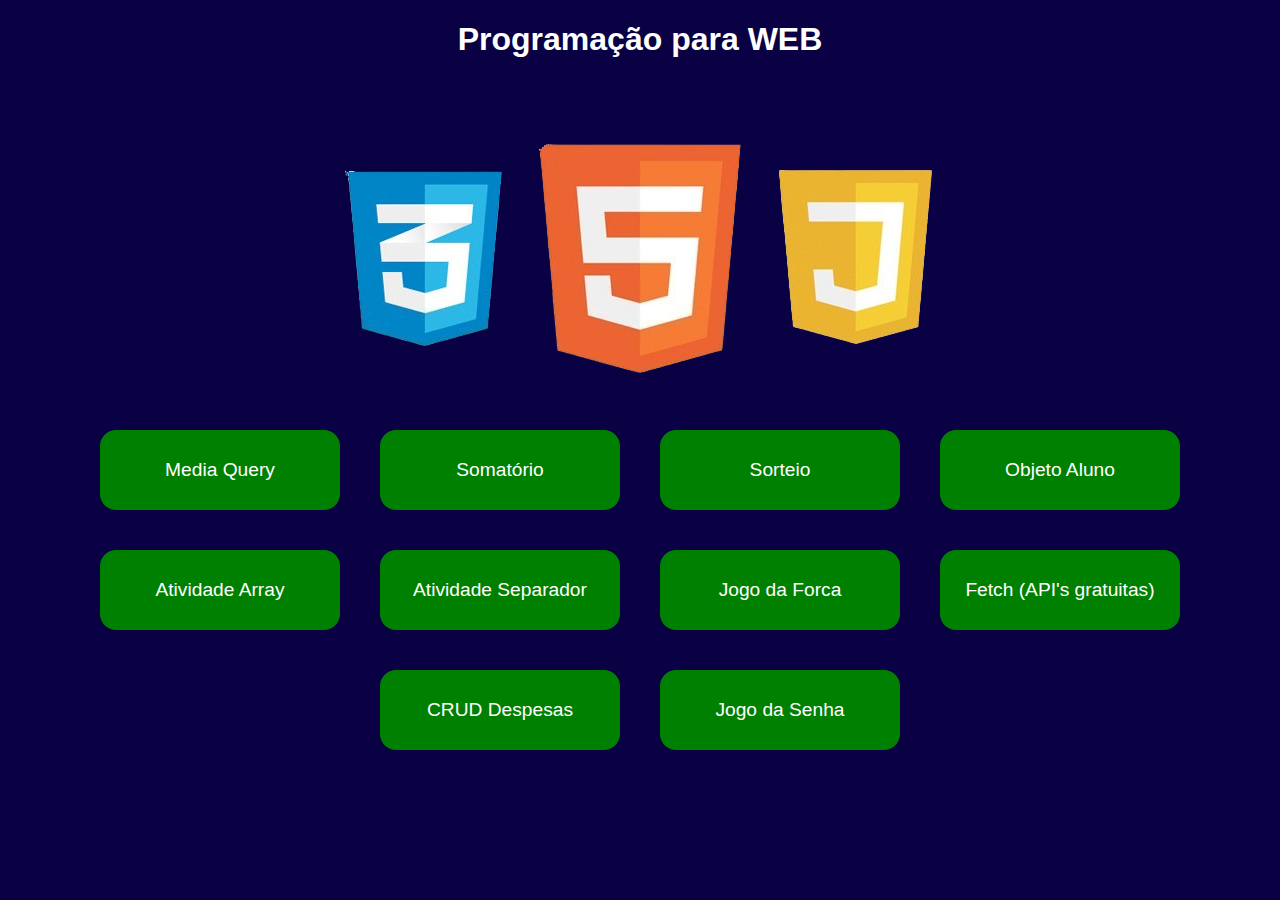
<file: index.html>
<!DOCTYPE html>
<html lang="pt-br">
  <head>
    <meta charset="UTF-8" />
    <meta name="viewport" content="width=device-width, initial-scale=1.0" />
    <title>Daniel Levi (PW)</title>
    <link rel="stylesheet" href="style.css" />
  </head>
  <body>
    <h1>Programação para WEB</h1>
    <div class="imagem">
      <img
        src="./mídias/html-css-javascript-removebg-preview (1).png"
        alt="Linguagens"
      />
    </div>
    <div class="container">
      <ul>
        <div class="ex-01 efeito-profundidade">
          <a href="/Atividade 1/atv01.html">
            <li>Media Query</li>
          </a>
        </div>

        <div class="ex-02 efeito-profundidade">
          <a href="./Somatório (ATV)/somatorio.html">
            <li>Somatório</li>
          </a>
        </div>

        <div class="ex-03 efeito-profundidade">
          <a href="./Exercício 02 - Sorteio/sorteio.html">
            <li>Sorteio</li>
          </a>
        </div>

        <div class="ex-04 efeito-profundidade">
          <a href="./Objeto Aluno/index.html">
            <li>Objeto Aluno</li>
          </a>
        </div>

        <div class="ex-05 efeito-profundidade">
          <a href="./Atividade Array/index.html">
            <li>Atividade Array</li>
          </a>
        </div>

        <div class="ex-06 efeito-profundidade">
          <a href="./Atividade SEPARADOR/index.html">
            <li>Atividade Separador</li>
          </a>
        </div>

        <div class="ex-07 efeito-profundidade">
          <a href="./Jogo da Forca/index.html">
            <li>Jogo da Forca</li>
          </a>
        </div>

        <div class="ex-08 efeito-profundidade">
          <a href="./Fetch (API's gratuitas)/index.html">
            <li>Fetch (API's gratuitas)</li>
          </a>
        </div>

        <div class="ex-09 efeito-profundidade">
          <a href="./CRUD Despesas/index.html">
            <li>CRUD Despesas</li>
          </a>
        </div>

        <div class="ex-10 efeito-profundidade">
          <a href="./jogo da senha/index.html">
            <li>Jogo da Senha</li>
          </a>
        </div>
      </ul>
    </div>
  </body>
</html>
</file>
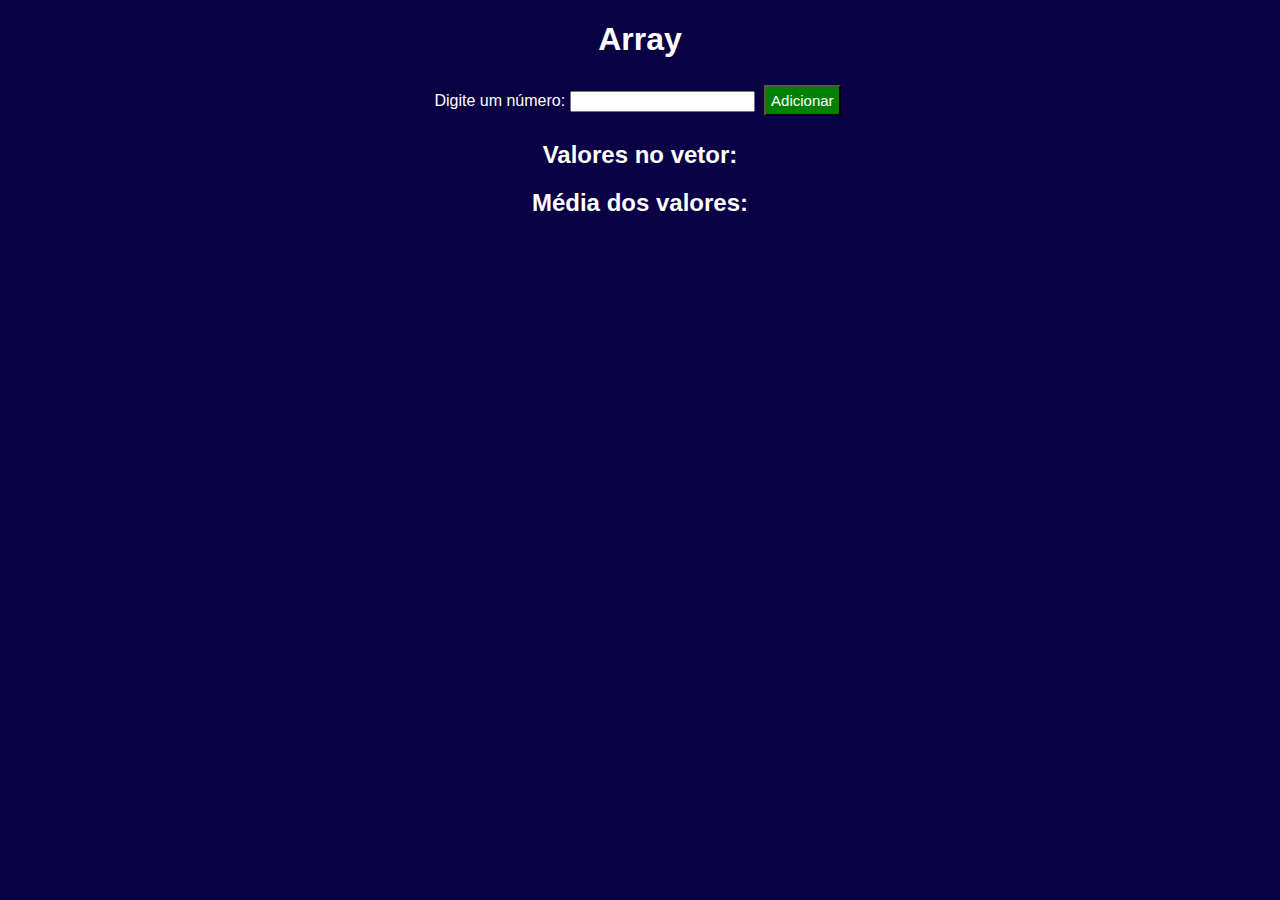
<file: Atividade Array/index.html>
<!DOCTYPE html>
<html lang="en">
  <head>
    <meta charset="UTF-8" />
    <meta name="viewport" content="width=device-width, initial-scale=1.0" />
    <title>Array</title>
    <script src="../Atividade Array/script.js" defer></script>
    <link rel="stylesheet" href="style.css" />
  </head>
  <body>
    <h1>Array</h1>

    <label for="valor">Digite um número:</label>
    <input type="number" id="valor" />
    <button id="btAdic" onclick="adicionarValor()">Adicionar</button>

    <h2>Valores no vetor:</h2>
    <pre id="valoresVetor"></pre>

    <h2>Média dos valores:</h2>
    <pre id="mediaVetor"></pre>
  </body>
</html>
</file>
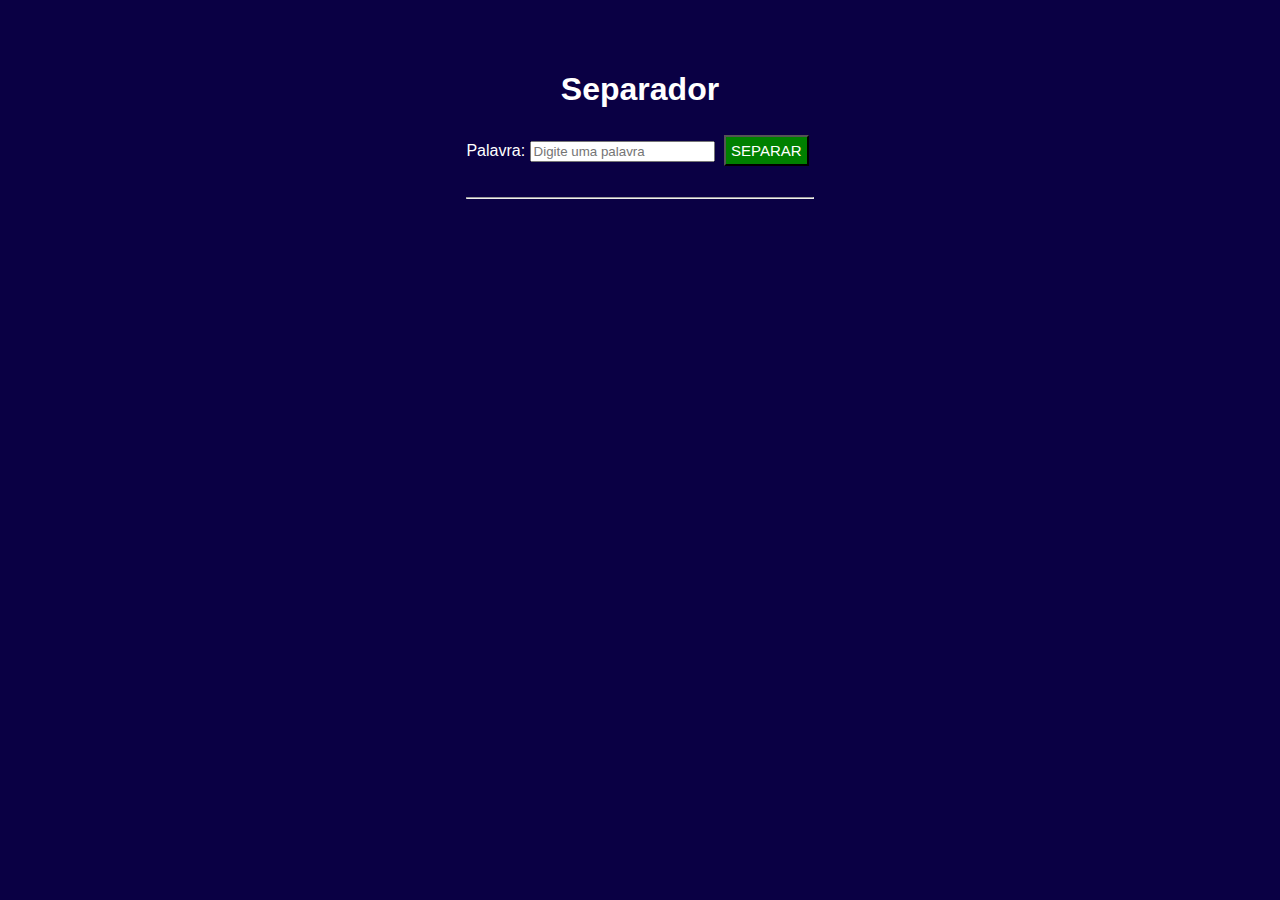
<file: Atividade SEPARADOR/index.html>
<!DOCTYPE html>
<html lang="pt-br">
<head>
    <meta charset="UTF-8">
    <meta name="viewport" content="width=device-width, initial-scale=1.0">
    <title>Separador</title>

    <link rel="stylesheet" href="style.css">
    <script src="script.js" defer></script>

</head>

<body>
    <h1>Separador</h1>
    <label for="palavra">Palavra: <input type="text" id="wordInput" placeholder="Digite uma palavra"> 
        <button id="botao-separar" onclick="separateWord()">SEPARAR</button>
    <br><br><hr>
    <div id="result"></div>
</body>

</html>
</file>
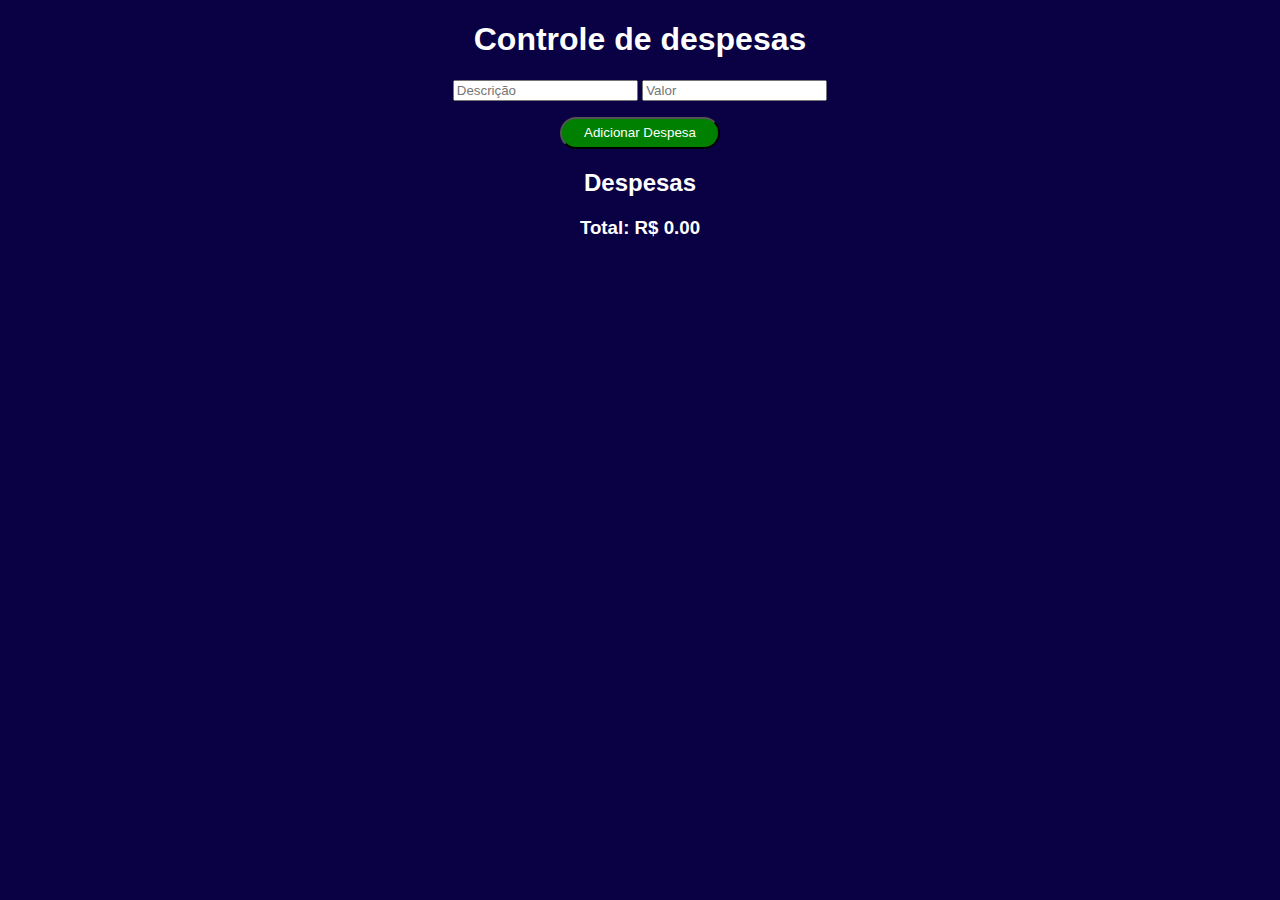
<file: CRUD Despesas/index.html>
<!DOCTYPE html>
<html lang="pt-br">
  <head>
    <meta charset="UTF-8" />
    <meta name="viewport" content="width=device-width, initial-scale=1.0" />
    <title>CRUD Despesas</title>
    <script defer src="script.js"></script>
    <link rel="stylesheet" href="style.css" />
  </head>
  <body>
    <h1>Controle de despesas</h1>
    <input id="inputDescription" type="text" placeholder="Descrição" />
    <input id="inputValue" type="text" placeholder="Valor" />
    <button id="btAdic">Adicionar Despesa</button>
    <h2>Despesas</h2>
    <ol id="olDespesas"></ol>
    <h3>Total: R$ <span id="totalDespesa">0.00</span></h3>
  </body>
</html>
</file>
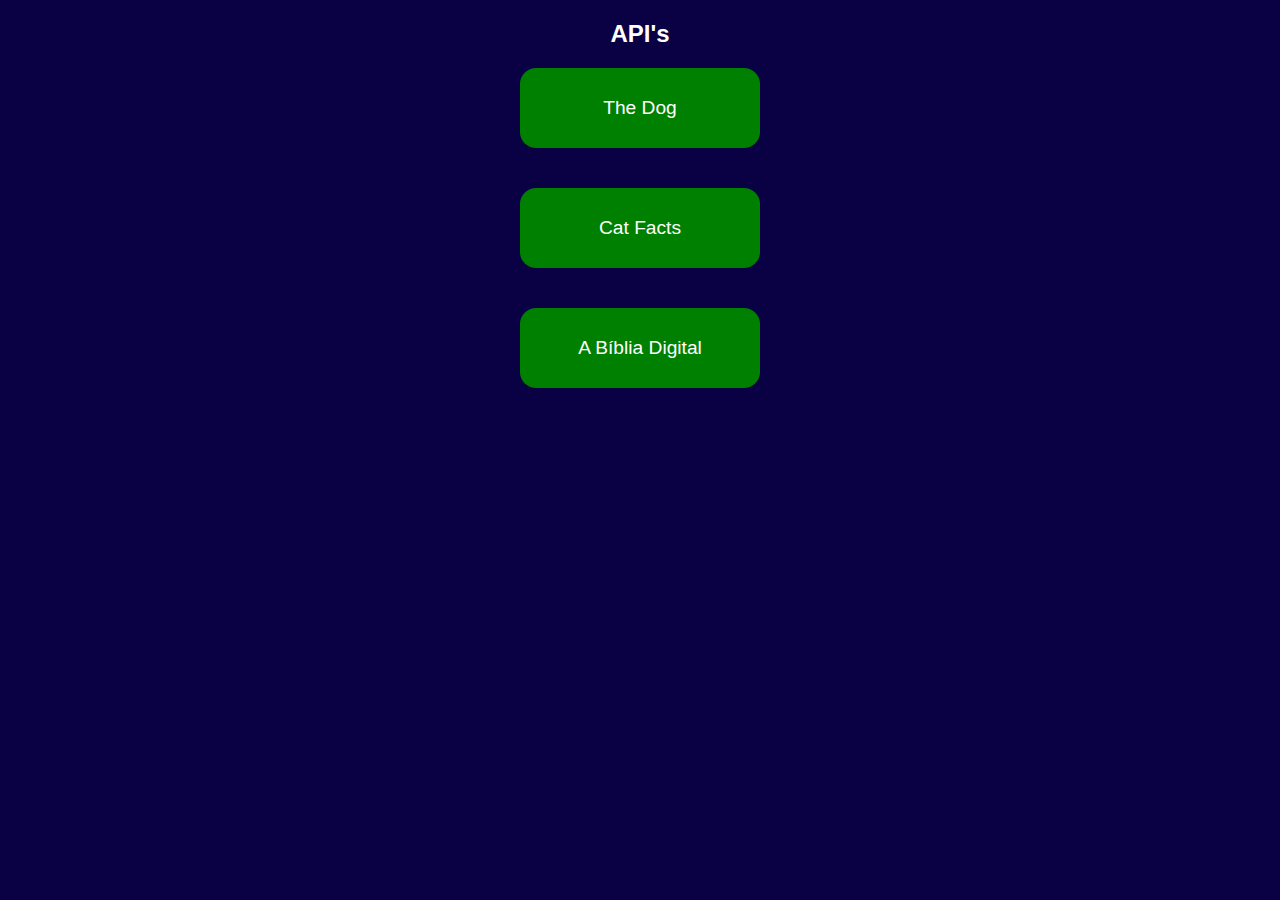
<file: Fetch (API's gratuitas)/index.html>
<!DOCTYPE html>
<html lang="pt-br">
  <head>
    <meta charset="UTF-8" />
    <meta name="viewport" content="width=device-width, initial-scale=1.0" />
    <title>API's Gratuitas</title>
    <link rel="stylesheet" href="style.css" />
  </head>
  <body>
    <h2>API's</h2>
    <div class="container">
      <ul>
        <div class="api-01 efeito-profundidade">
          <a href="thedog.html">
            <li>The Dog</li>
          </a>
        </div>

        <div class="api-02 efeito-profundidade">
          <a href="catfacts.html">
            <li>Cat Facts</li>
          </a>
        </div>

        <div class="api-03 efeito-profundidade">
          <a href="abibliadigital.html">
            <li>A Bíblia Digital</li>
          </a>
        </div>
      </ul>
    </div>
  </body>
</html>
</file>
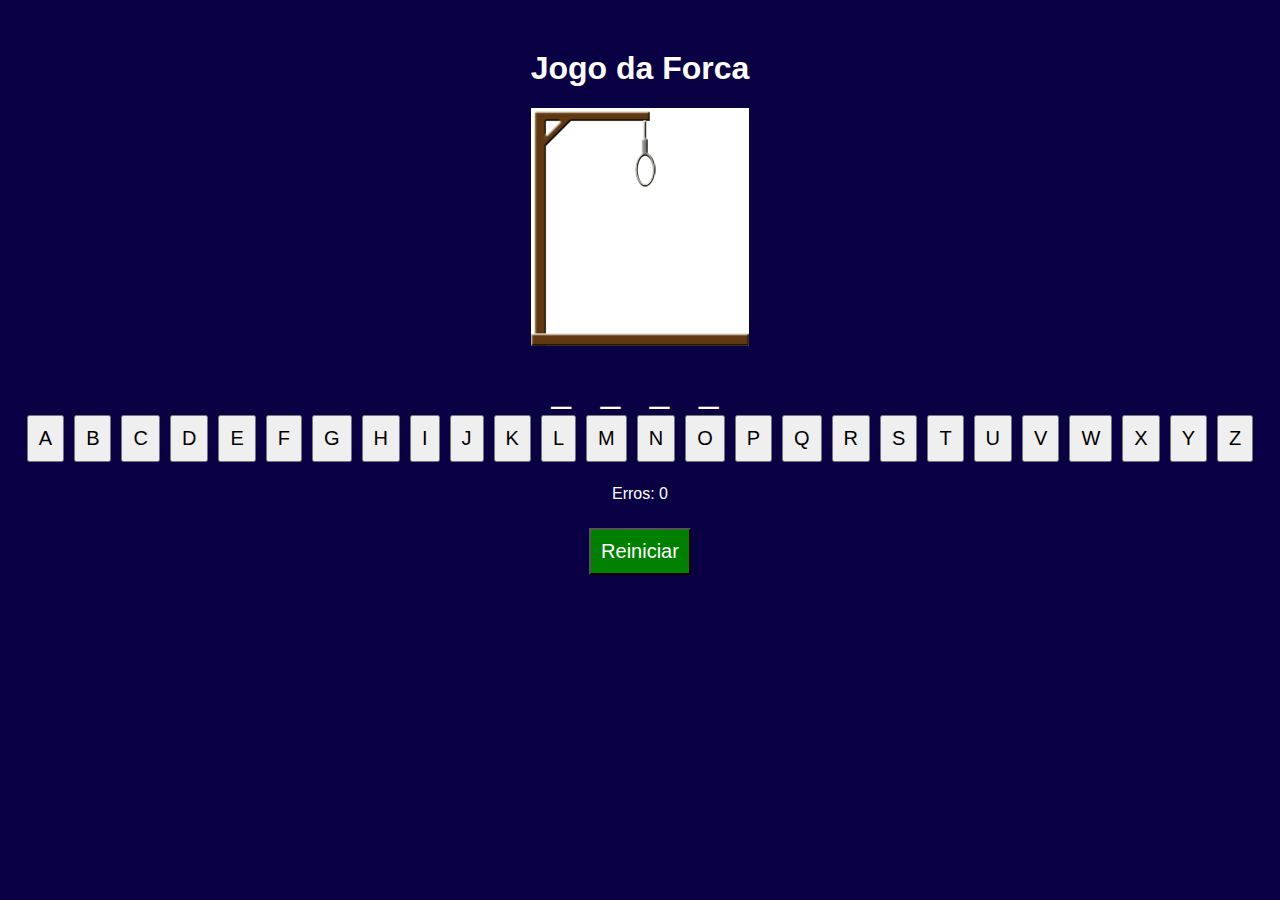
<file: Jogo da Forca/index.html>
<!DOCTYPE html>
<html lang="pt-BR">
  <head>
    <meta charset="UTF-8" />
    <meta name="viewport" content="width=device-width, initial-scale=1.0" />
    <title>Jogo da Forca</title>
    <link rel="stylesheet" href="style.css" />
  </head>
  <body>
    <div id="jogo">
      <h1>Jogo da Forca</h1>
      <img id="boneco" src="imagens/forca0.png" alt="Forca" />
      <div id="palavra-secreta">_ _ _ _ _</div>
      <div id="botoes-letras"></div>
      <br />
      <div id="erros">Erros: 0</div>
      <div id="resultado"></div>
      <div id="botao-reiniciar">
        <button id="btReiniciar">Reiniciar</button>
      </div>
    </div>
    <script src="script.js"></script>
  </body>
</html>
</file>
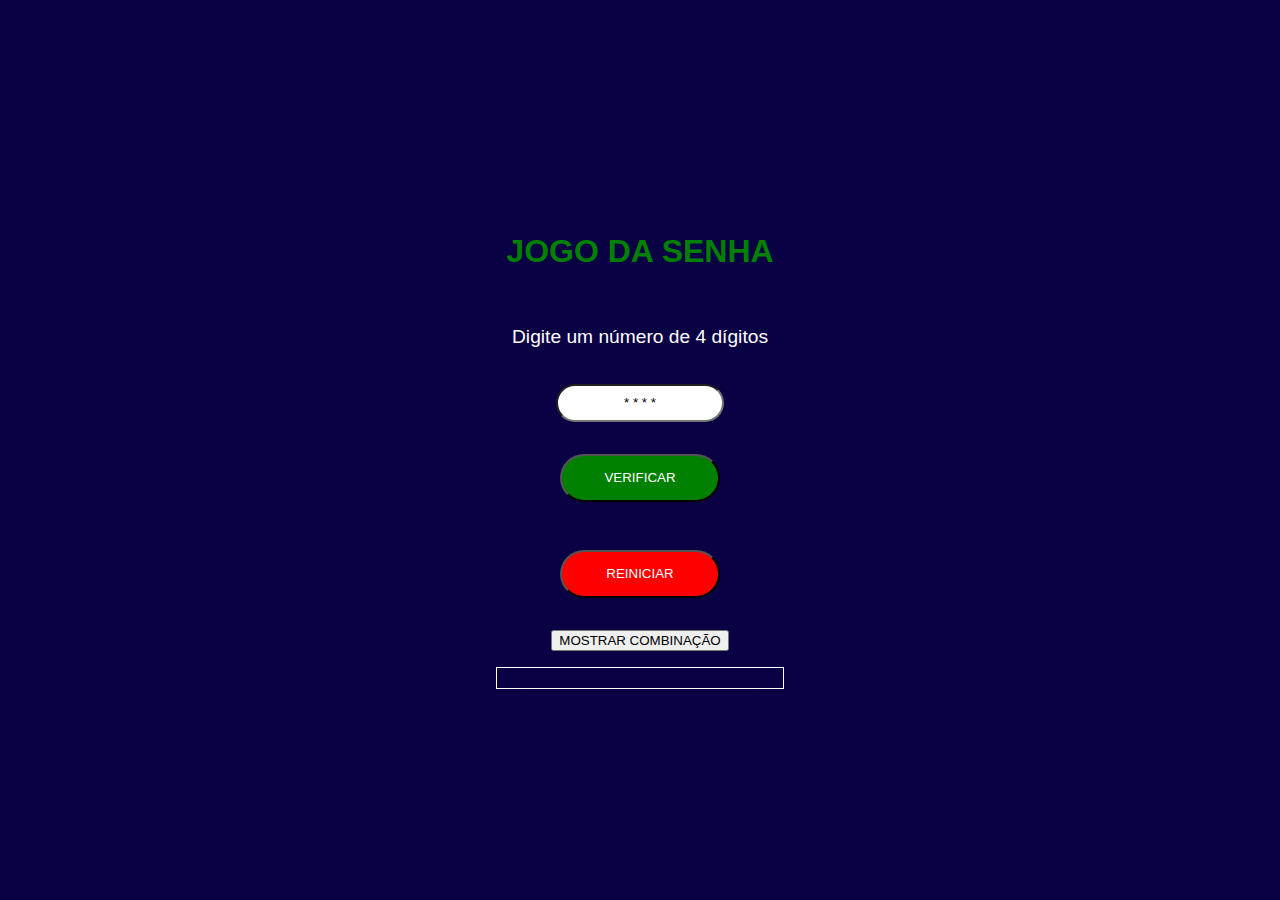
<file: jogo da senha/index.html>
<!DOCTYPE html>
<html lang="pt-br">
  <head>
    <meta charset="UTF-8" />
    <meta name="viewport" content="width=device-width, initial-scale=1.0" />
    <title>Jogo da senha</title>
    <link rel="stylesheet" href="style.css" />
    <script src="script.js" defer></script>
  </head>
  <body>
    <div class="container">
      <h1>JOGO DA SENHA</h1>
      <p>Digite um número de 4 dígitos</p>
      <input id="inputPalpite" type="text" placeholder="* * * *" />
      <button id="btnGo">VERIFICAR</button>
      <button id="btReiniciar">REINICIAR</button>
      <button id="btnMostrar">MOSTRAR COMBINAÇÃO</button>
      <div id="resultadoDiv"></div>
    </div>
  </body>
</html>
</file>
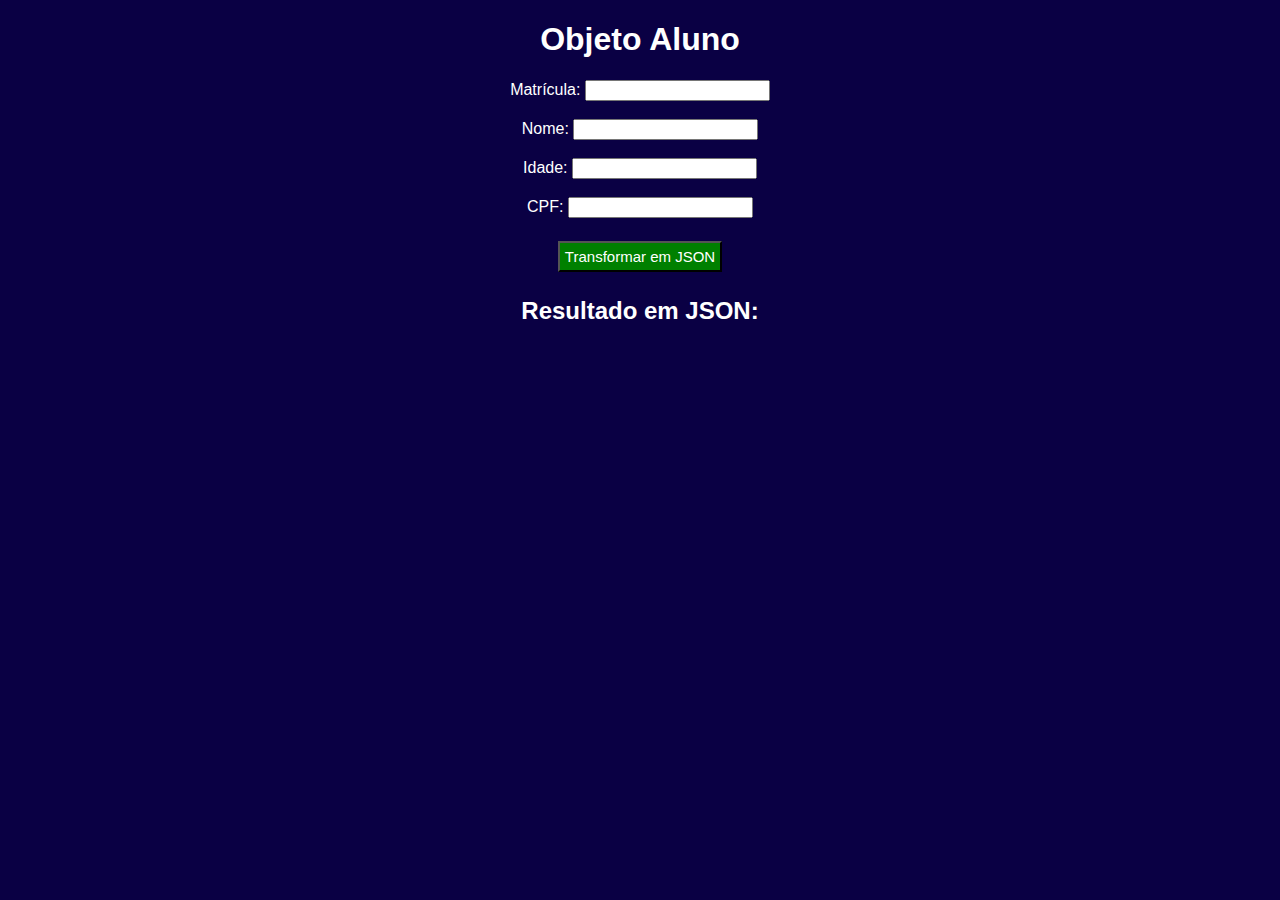
<file: Objeto Aluno/index.html>
<!DOCTYPE html>
<html lang="pt-br">
  <head>
    <meta charset="UTF-8" />
    <meta name="viewport" content="width=device-width, initial-scale=1.0" />
    <title>Objeto Aluno</title>
    <script src="../Objeto Aluno/script.js" defer></script>
    <link rel="stylesheet" href="style.css" />
  </head>
  <body>
    <h1>Objeto Aluno</h1>
    <form onsubmit="event.preventDefault(); transformarEmJSON();">
      <label for="mat">Matrícula:</label>
      <input type="text" id="mat" name="mat" /> <br /><br />

      <label for="nome">Nome:</label>
      <input type="text" id="nome" name="nome" /> <br /><br />

      <label for="idade">Idade:</label>
      <input type="number" id="idade" name="idade" /> <br /><br />

      <label for="cpf">CPF:</label>
      <input type="number" id="cpf" name="cpf" /> <br /><br />

      <button id="btTransformar" type="submit">Transformar em JSON</button>
    </form>

    <h2>Resultado em JSON:</h2>
    <pre id="resultado"></pre>
  </body>
</html>
</file>
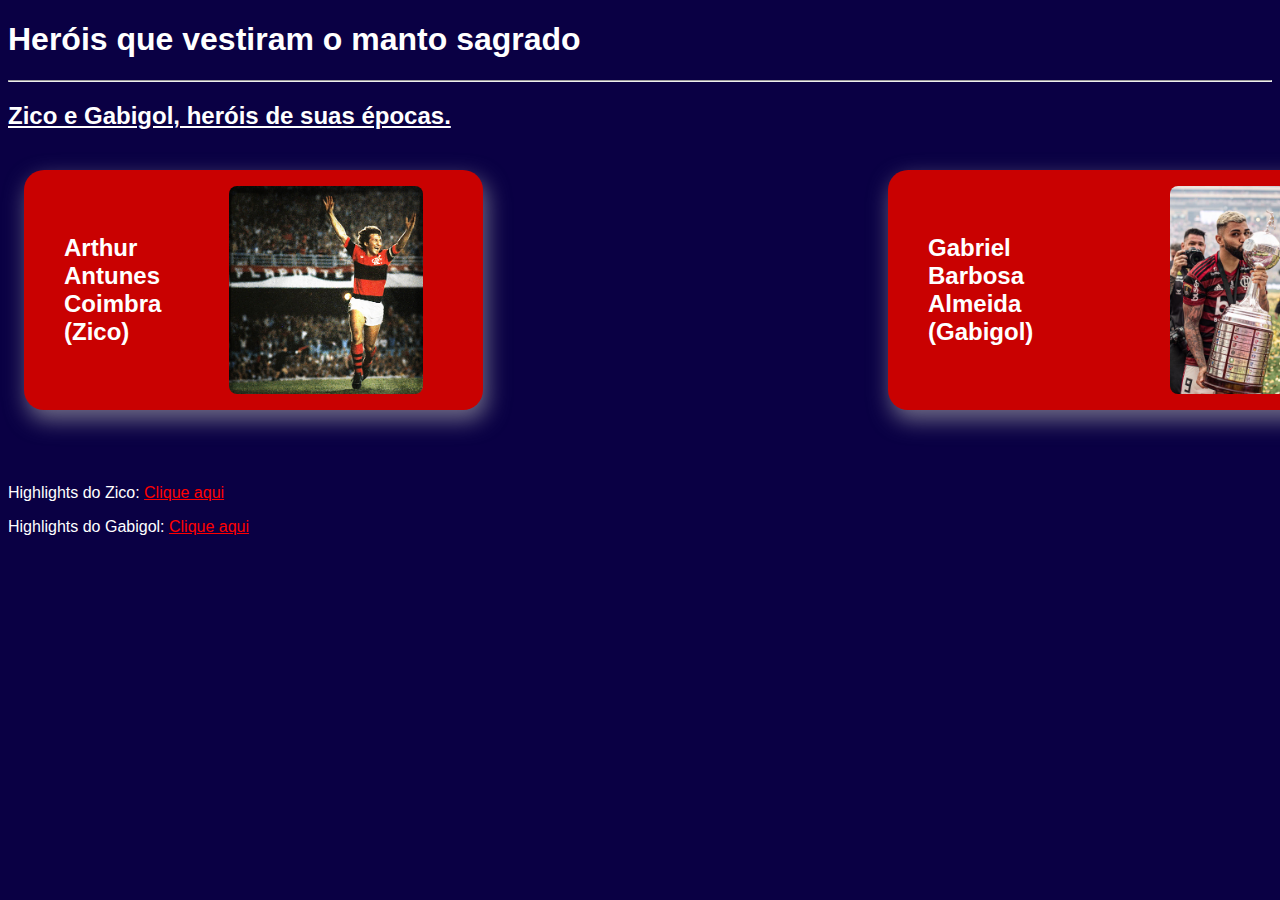
<file: Atividade 1/atv01.html>
<!DOCTYPE html>
<html lang="pt-br">
  <head>
    <meta charset="UTF-8" />
    <meta name="viewport" content="width=device-width, initial-scale=1.0" />
    <title>Atividade 01</title>
    <link rel="stylesheet" href="atv01.css" />
    <link
      rel="shortcut icon"
      href="../mídias/logo-flamengo-4096.png"
      type="image/x-icon"
    />
  </head>
  <body>
    <h1>Heróis que vestiram o manto sagrado</h1>
    <hr />
    <h2><u>Zico e Gabigol, heróis de suas épocas.</u></h2>
    <div class="div__zico">
      <h2>Arthur Antunes Coimbra (Zico)</h2>
      <img class="zico__img" src="../mídias/zico-2.jpg" alt="Zico" />
      <br />
    </div>
    <div class="div__gabi">
      <h2>Gabriel Barbosa Almeida (Gabigol)</h2>
      <img class="gabi__img" src="../mídias/gabigol.jpg" alt="Gabigol" />
      <br />
    </div>
    <br />
    <p>
      Highlights do Zico:
      <a href="https://www.youtube.com/watch?v=gAW9WZN_Llo">Clique aqui</a>
    </p>
    <p>
      Highlights do Gabigol:
      <a href="https://www.youtube.com/watch?v=el1YRbnFe20">Clique aqui</a>
    </p>
  </body>
</html>
</file>
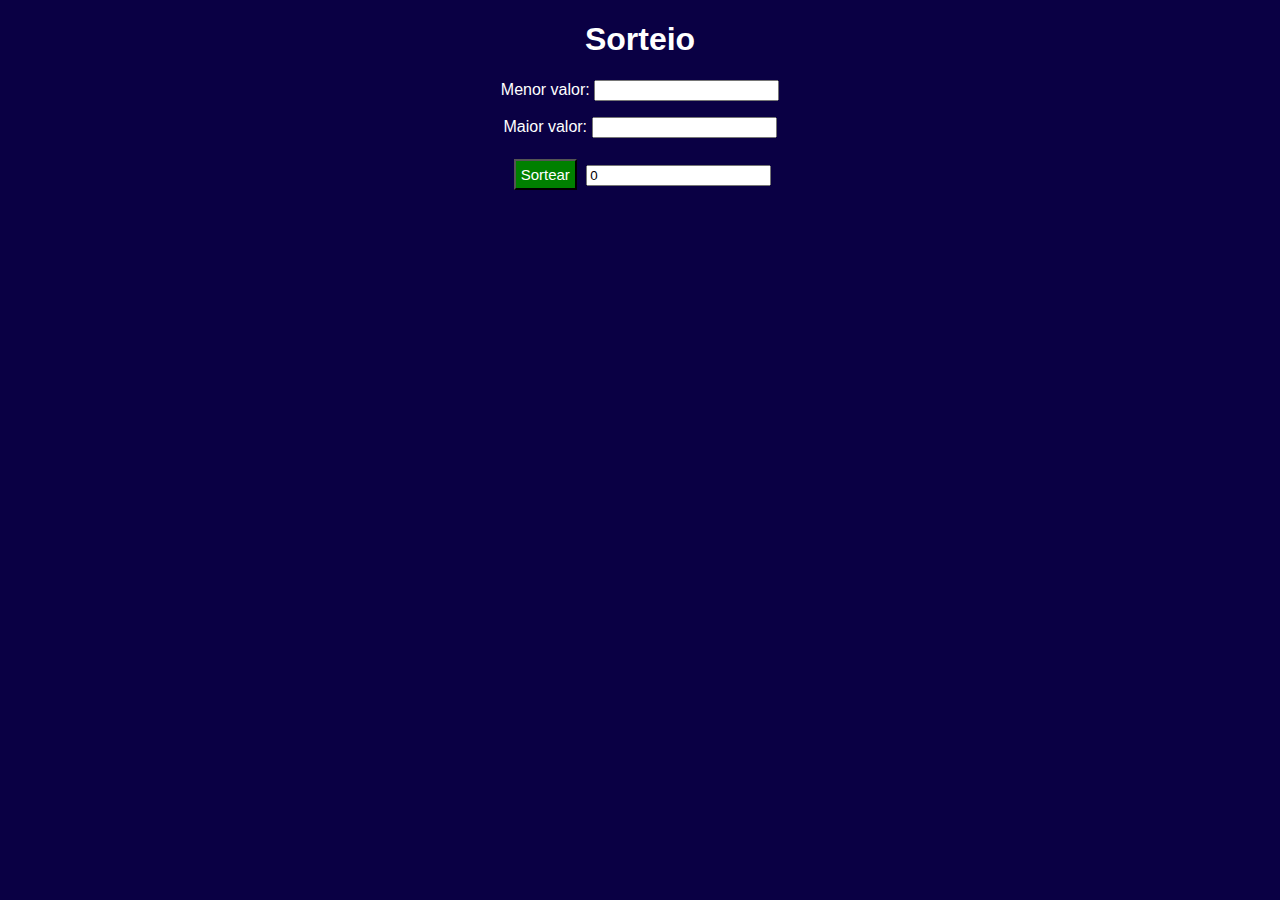
<file: Exercício 02 - Sorteio/sorteio.html>
<!DOCTYPE html>
<html lang="en">
  <head>
    <meta charset="UTF-8" />
    <meta name="viewport" content="width=device-width, initial-scale=1.0" />
    <title>Sorteio</title>
    <script src="script.js" defer></script>
    <link rel="stylesheet" href="style.css" />
  </head>
  <body>
    <h1>Sorteio</h1>
    <p>Menor valor: <input id="inputMenor" /></p>
    <p>Maior valor: <input id="inputMaior" /></p>
    <p>
      <button id="btSortear">Sortear</button>
      <input id="resultado" readonly value="0" />
    </p>
  </body>
</html>
</file>
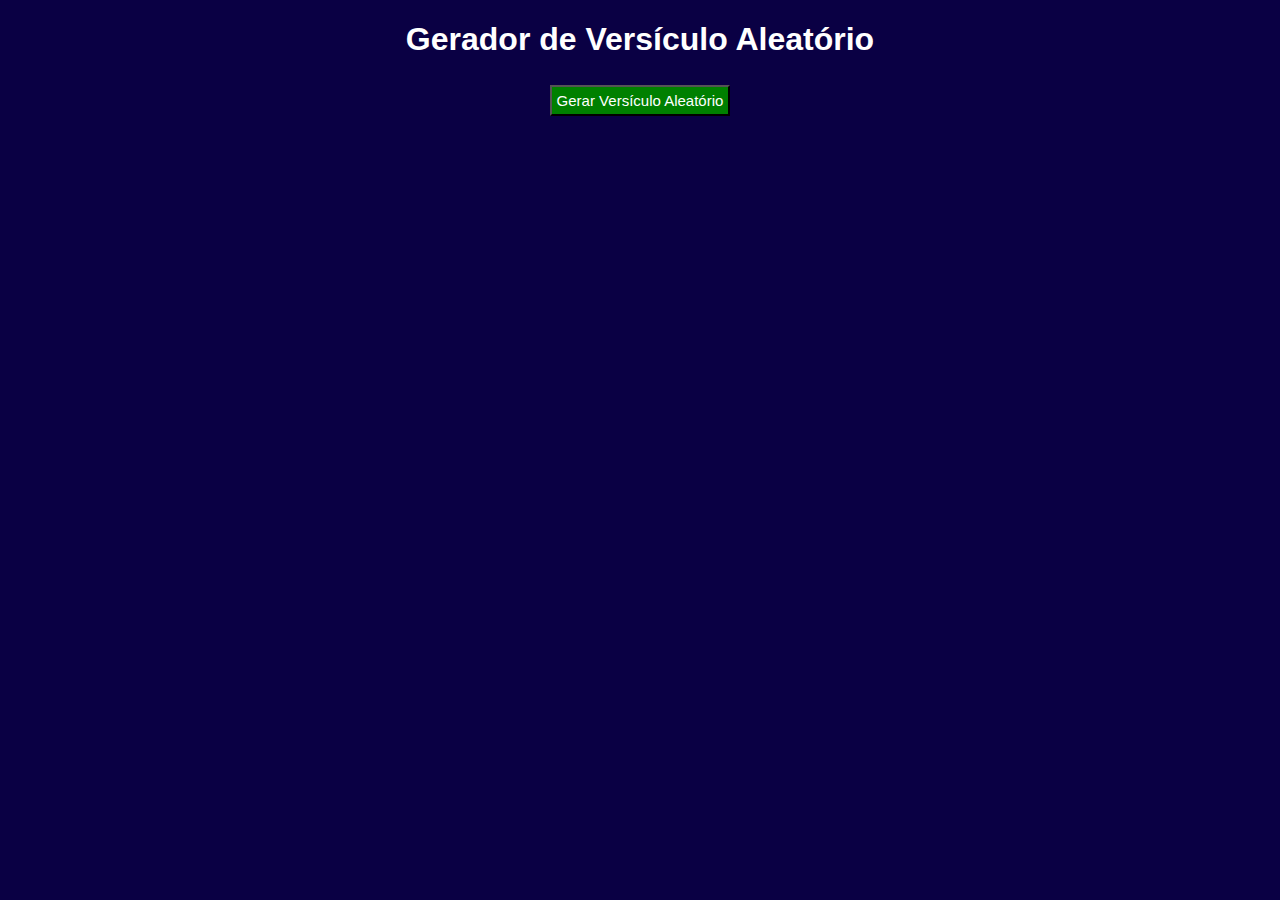
<file: Fetch (API's gratuitas)/abibliadigital.html>
<!DOCTYPE html>
<html lang="pt-br">
<head>
    <meta charset="UTF-8">
    <meta name="viewport" content="width=device-width, initial-scale=1.0">
    <title>A Bíblia Digital</title>
    <script src="abibliadigital.js" defer></script>
    <link rel="stylesheet" href="abibliadigital.css">
</head>
<body>
    <h1>Gerador de Versículo Aleatório</h1>

    <button id="fetchRandomVerseButton">Gerar Versículo Aleatório</button>

    <div id="output"></div>
</body>
</html>
</file>
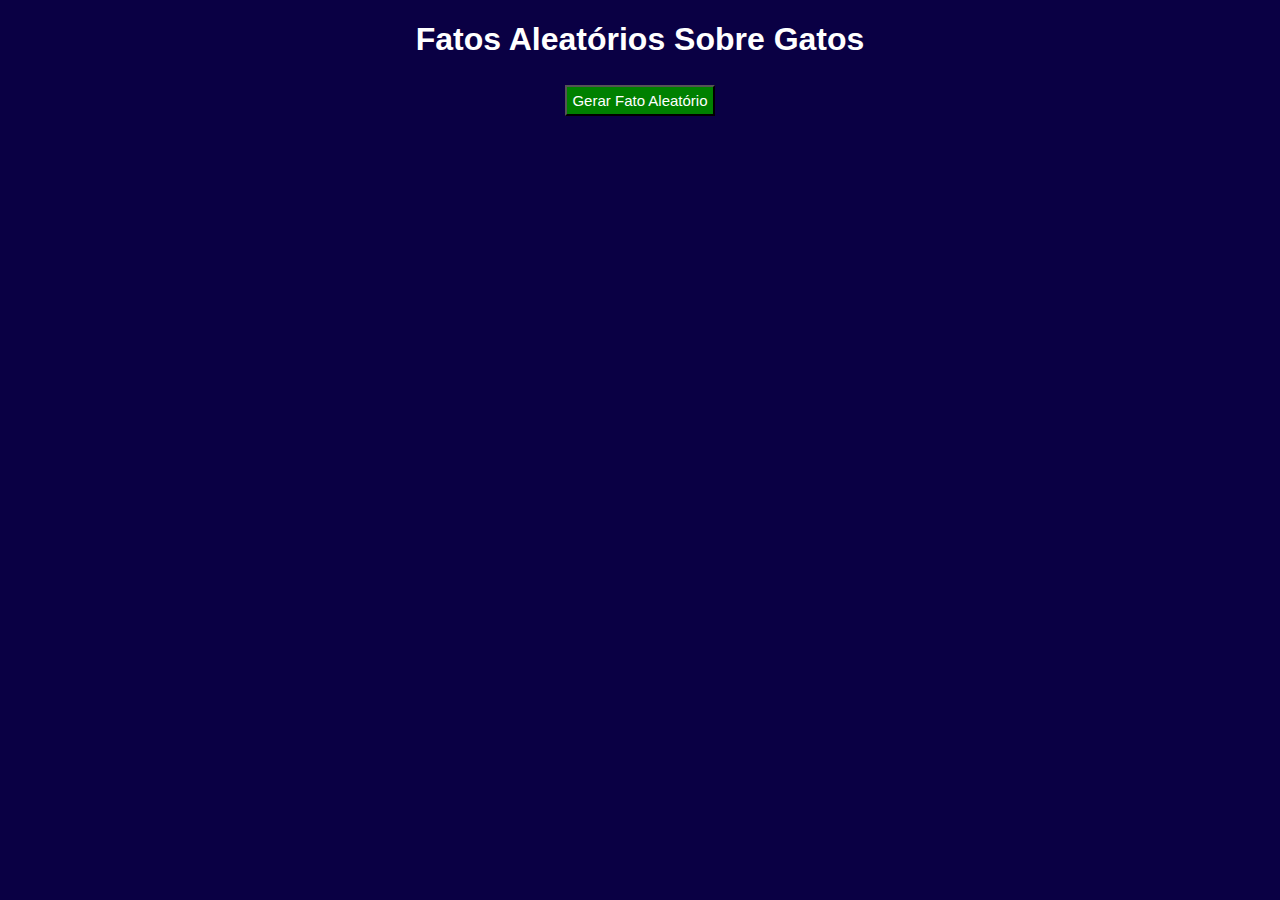
<file: Fetch (API's gratuitas)/catfacts.html>
<!DOCTYPE html>
<html lang="pt-br">
<head>
    <meta charset="UTF-8">
    <meta name="viewport" content="width=device-width, initial-scale=1.0">
    <title>Cat Facts</title>
    <script src="catfacts.js" defer></script>
    <link rel="stylesheet" href="catfacts.css">
</head>
<body>
    <h1>Fatos Aleatórios Sobre Gatos</h1>

    <button id="fetchCatFactButton">Gerar Fato Aleatório</button>

    <div id="output"></div>
</body>
</html>
</file>
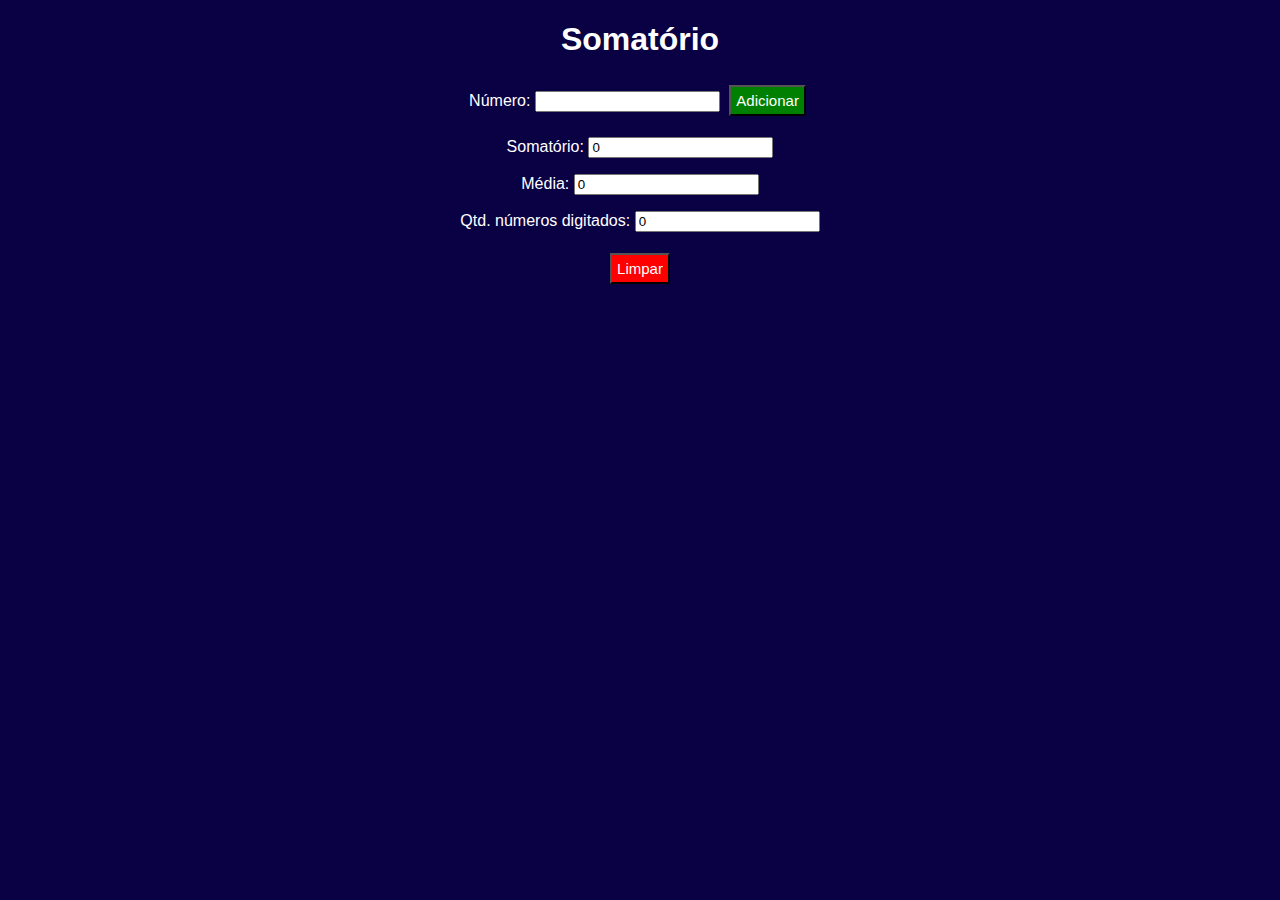
<file: Somatório (ATV)/somatorio.html>
<!DOCTYPE html>
<html lang="pt-br">
<head>
    <meta charset="UTF-8">
    <meta name="viewport" content="width=device-width, initial-scale=1.0">
    <title>Somatório</title>
    <script src="./somatorio.js" defer></script>
    <link rel="stylesheet" href="style.css">
</head>
<body>
    <h1>Somatório</h1>
    <p>Número: <input id="inputNum" type="number" />
         <button id="btAdic">Adicionar</button>
    </p>
    <p>Somatório: <input id="inputSoma" readonly value="0">
    </p>
    <p>Média: <input id="inputMedia" readonly value="0">
    </p>
    <p>Qtd. números digitados: <input id="inputQtd" readonly value="0">  
    </p>
    <button id="btLimp">Limpar</button> 
</body>
</html>
</file>
<file: style.css>
body {
  background-color: rgb(10, 0, 68);
  font-family: Arial, Helvetica, sans-serif;
  text-align: center;
}

h1 {
  color: white;
}

h2 {
  color: white;
}

li {
  color: white;
}

a {
  color: white;
  text-decoration: none;
  font-size: 1.2rem;
}

.imagem {
  display: flex;
  align-items: center;
  justify-content: center;
  padding-bottom: 50px;
}

.container ul {
  display: flex;
  flex-direction: row;
  justify-content: center;
  flex-wrap: wrap;
  gap: 40px;
  list-style-type: none;
  padding: 0;
  margin: 0;
}

.ex-01,
.ex-02,
.ex-03,
.ex-04,
.ex-05,
.ex-06,
.ex-07,
.ex-08,
.ex-09,
.ex-10 {
  display: flex;
  flex-direction: row;
  border-radius: 1rem;
  justify-content: center;
  width: 15rem;
  height: 5rem;
  color: white;
  background-color: green;
  align-items: center;
}

.efeito-profundidade {
  transition: transform 0.3s;
}

.efeito-profundidade:hover {
  transform: scale(1.05);
  box-shadow: 0.1px 20px rgba(0, 0, 0, 0.2);
}

@media (max-width: 450px) {
  .container {
    display: flex;
    flex-direction: column;
  }

  .imagem {
    display: flex;
    align-items: center;
    justify-content: center;
    padding-bottom: 50px;
    width: 100%;
  }

  .imagem img {
    max-width: 350px;
    height: auto;
  }
}
</file>
<file: Atividade Array/style.css>
body {
  background-color: rgb(10, 0, 68);
  font-family: Arial, Helvetica, sans-serif;
  color: white;
  text-align: center;
}

#btAdic {
  font-size: 15px;
  padding: 5px;
  margin: 5px;
  cursor: pointer;
  background-color: green;
  color: white;
}
</file>
<file: Atividade SEPARADOR/style.css>
body {
  font-family: Arial, Helvetica, sans-serif;
  display: flex;
  flex-direction: column;
  align-items: center;
  margin-top: 50px;
  background-color: rgb(10, 0, 68);
  color: white;
  text-align: center;
}

#botao-separar {
  font-size: 15px;
  padding: 5px;
  margin: 5px;
  cursor: pointer;
  background-color: green;
  color: white;
}

.letter-box {
  display: inline-block;
  margin: 5px;
  padding: 10px;
  font-size: 2em;
  border: 2px solid rgb(255, 255, 255);
}

.result {
  margin-top: 20px;
}
</file>
<file: CRUD Despesas/style.css>
body {
  background-color: rgb(10, 0, 68);
  font-family: Arial, Helvetica, sans-serif;
  text-align: center;
  color: white;
}

#btAdic {
  display: flex;
  flex-direction: row;
  border-radius: 1rem;
  justify-content: center;
  width: 10rem;
  height: 2rem;
  color: white;
  background-color: green;
  align-items: center;
  margin: 1rem auto;
  cursor: pointer;
}

.delete-button {
  background-color: red;
  color: white;
  border: none;
  padding: 5px 10px;
  margin-left: 10px;
  cursor: pointer;
  border-radius: 5px;
}

.update-button {
  background-color: green;
  color: white;
  border: none;
  padding: 5px 10px;
  margin-left: 10px;
  cursor: pointer;
  border-radius: 5px;
}

@media (max-width: 450px) {
  .container {
    display: flex;
    flex-direction: column;
  }

  .imagem {
    display: flex;
    align-items: center;
    justify-content: center;
    padding-bottom: 50px;
    width: 100%;
  }

  .imagem img {
    max-width: 350px;
    height: auto;
  }

  #btAdic {
    width: 40%;
    height: 2rem;
  }

  li {
    flex-direction: column;
    align-items: flex-start;
  }

  li span {
    margin-bottom: 5px;
  }

  .delete-button,
  .update-button {
    width: 60%;
    margin-left: 0;
    margin-bottom: 5px;
  }
}
</file>
<file: Fetch (API's gratuitas)/style.css>
body {
  background-color: rgb(10, 0, 68);
  font-family: Arial, Helvetica, sans-serif;
  color: white;
  text-align: center;
}

a {
  color: white;
  text-decoration: none;
  font-size: 1.2rem;
}

.container ul {
  display: flex;
  flex-direction: column;
  justify-content: center;
  flex-wrap: wrap;
  gap: 40px;
  list-style-type: none;
  padding: 0;
  margin: 0;
  align-items: center;
}

.api-01,
.api-02,
.api-03 {
  display: flex;
  flex-direction: row;
  border-radius: 1rem;
  justify-content: center;
  width: 15rem;
  height: 5rem;
  color: white;
  background-color: green;
  align-items: center;
}

.efeito-profundidade {
  transition: transform 0.3s;
}

.efeito-profundidade:hover {
  transform: scale(1.05);
  box-shadow: 0.10px 20px rgba(0, 0, 0, 0.2);
}
</file>
<file: Jogo da Forca/style.css>
body {
  font-family: Arial, Helvetica, sans-serif;
  text-align: center;
  margin-top: 50px;
  background-color: rgb(10, 0, 68);
  color: white;
}

#forca img {
  width: 150px;
  margin: 20px;
}

.letra {
  display: inline-block;
  border: 2px solid #000;
  padding: 20px;
  margin: 10px;
  font-size: 40px;
  width: 50px;
  text-align: center;
}

#botoes-letras button {
  font-size: 20px;
  padding: 10px;
  margin: 5px;
  cursor: pointer;
}

#palavra-secreta {
  margin-top: 20px;
  font-size: 35px;
  letter-spacing: 10px;
}

#resultado {
  margin-top: 20px;
  font-size: 25px;
  color: red;
}

#botao-reiniciar button {
  font-size: 20px;
  padding: 10px;
  margin: 5px;
  cursor: pointer;
  background-color: green;
  color: white;
}

.botao-desativado {
  background-color: #d3d3d3;
  color: #a9a9a9;
  cursor: not-allowed;
}
</file>
<file: jogo da senha/style.css>
body {
  background-color: rgb(10, 0, 68);
  display: flex;
  font-family: Arial, Helvetica, sans-serif, monospace;
  align-items: center;
  justify-content: center;
  flex-direction: column;
  color: white;
  height: 100vh;
  margin: 0;
}

h1 {
  color: green;
  text-align: center;
}

.container {
  display: flex;
  flex-direction: column;
  justify-content: center;
  align-items: center;
  background-color: rgb(10, 0, 68);
  border-radius: 50px;
  width: 20rem;
  height: 30rem;
  gap: 1rem;
}

p {
  color: white;
  font-size: 1.2rem;
}

input {
  border-radius: 50px;
  text-align: center;
  width: 10rem;
  height: 2rem;
}

input::placeholder {
  color: black;
}

#btnGo,
#btReiniciar,
#btMostrar {
  display: flex;
  flex-direction: row;
  border-radius: 50px;
  justify-content: center;
  width: 10rem;
  height: 3rem;
  color: white;
  background-color: green;
  align-items: center;
  margin: 1rem 0;
  cursor: pointer;
}

#btReiniciar {
  background-color: red;
}

#resultadoDiv {
  text-align: center;
  overflow-y: auto;
  width: 18rem;
  max-height: 10rem;
  border: 1px solid white;
  padding: 10px;
  box-sizing: border-box;
}

@media (max-width: 450px) {
  .container {
    width: 90%;
    height: auto;
  }

  input,
  #btnGo,
  #btReiniciar,
  #btMostrar {
    width: 100%;
  }

  #resultadoDiv {
    width: 100%;
  }
}
</file>
<file: Objeto Aluno/style.css>
body {
  background-color: rgb(10, 0, 68);
  font-family: Arial, Helvetica, sans-serif;
  color: white;
  text-align: center;
}

#btTransformar {
  font-size: 15px;
  padding: 5px;
  margin: 5px;
  cursor: pointer;
  background-color: green;
  color: white;
}
</file>
<file: Atividade 1/atv01.css>
body {
  background-color: rgb(10, 0, 68);
  font-family: Arial, Helvetica, sans-serif;
  color: white;
}

.div__zico {
  display: flex;
  align-items: center;
  gap: 1.25rem;

  background-color: rgb(201, 1, 1);
  box-shadow: 3.12px 9.37px 21.85px rgba(176, 176, 176, 0.6);
  border-radius: 1.25rem;

  padding: 1rem 2.5rem;
  margin: 2.5rem 0;
  width: 30%;
  margin-left: 1rem;
}

.div__gabi {
  display: flex;
  align-items: center;
  gap: 1.25rem;

  background-color: rgb(201, 1, 1);
  box-shadow: 3.12px 9.37px 21.85px rgba(176, 176, 176, 0.6);
  border-radius: 1.25rem;

  padding: 1rem 2.5rem;
  margin: 2.5rem 0;
  width: 30%;
  margin-left: 55rem;
  margin-top: -17.5rem;
}

.zico__img {
  width: 13rem;
  height: 13rem;
  border-radius: 0.5rem;
}

.gabi__img {
  width: 13rem;
  height: 13rem;
  border-radius: 0.5rem;
  margin-left: 3rem;
}

a {
  color: red;
}

@media (max-width: 451px) {
  .div__zico {
    width: 90%;
    margin-left: 0rem;
  }
}

@media (max-width: 451px) {
  .div__gabi {
    width: 90%;
    margin-left: 0rem;
    margin-top: -1rem;
  }
}
</file>
<file: Exercício 02 - Sorteio/style.css>
body {
  background-color: rgb(10, 0, 68);
  font-family: Arial, Helvetica, sans-serif;
  color: white;
  text-align: center;
}

#btSortear {
  font-size: 15px;
  padding: 5px;
  margin: 5px;
  cursor: pointer;
  background-color: green;
  color: white;
}
</file>
<file: Fetch (API's gratuitas)/abibliadigital.css>
body {
  font-family: Arial, sans-serif;
  text-align: center;
  margin: 20px;
  background-color: rgb(10, 0, 68);
  color: white;
}

p {
  font-size: 1.2em;
  margin-top: 20px;
}

#fetchRandomVerseButton {
  font-size: 15px;
  padding: 5px;
  margin: 5px;
  cursor: pointer;
  background-color: green;
  color: white;
}
</file>
<file: Fetch (API's gratuitas)/catfacts.css>
body {
  font-family: Arial, sans-serif;
  text-align: center;
  margin: 20px;
  background-color: rgb(10, 0, 68);
  color: white;
}

p {
  font-size: 1.2em;
  margin-top: 20px;
}

#fetchCatFactButton {
  font-size: 15px;
  padding: 5px;
  margin: 5px;
  cursor: pointer;
  background-color: green;
  color: white;
}
</file>
<file: Somatório (ATV)/style.css>
body {
  background-color: rgb(10, 0, 68);
  font-family: Arial, Helvetica, sans-serif;
  color: white;
  text-align: center;
}

#btAdic {
  font-size: 15px;
  padding: 5px;
  margin: 5px;
  cursor: pointer;
  background-color: green;
  color: white;
}

#btLimp {
  font-size: 15px;
  padding: 5px;
  margin: 5px;
  cursor: pointer;
  background-color: red;
  color: white;
}
</file>
